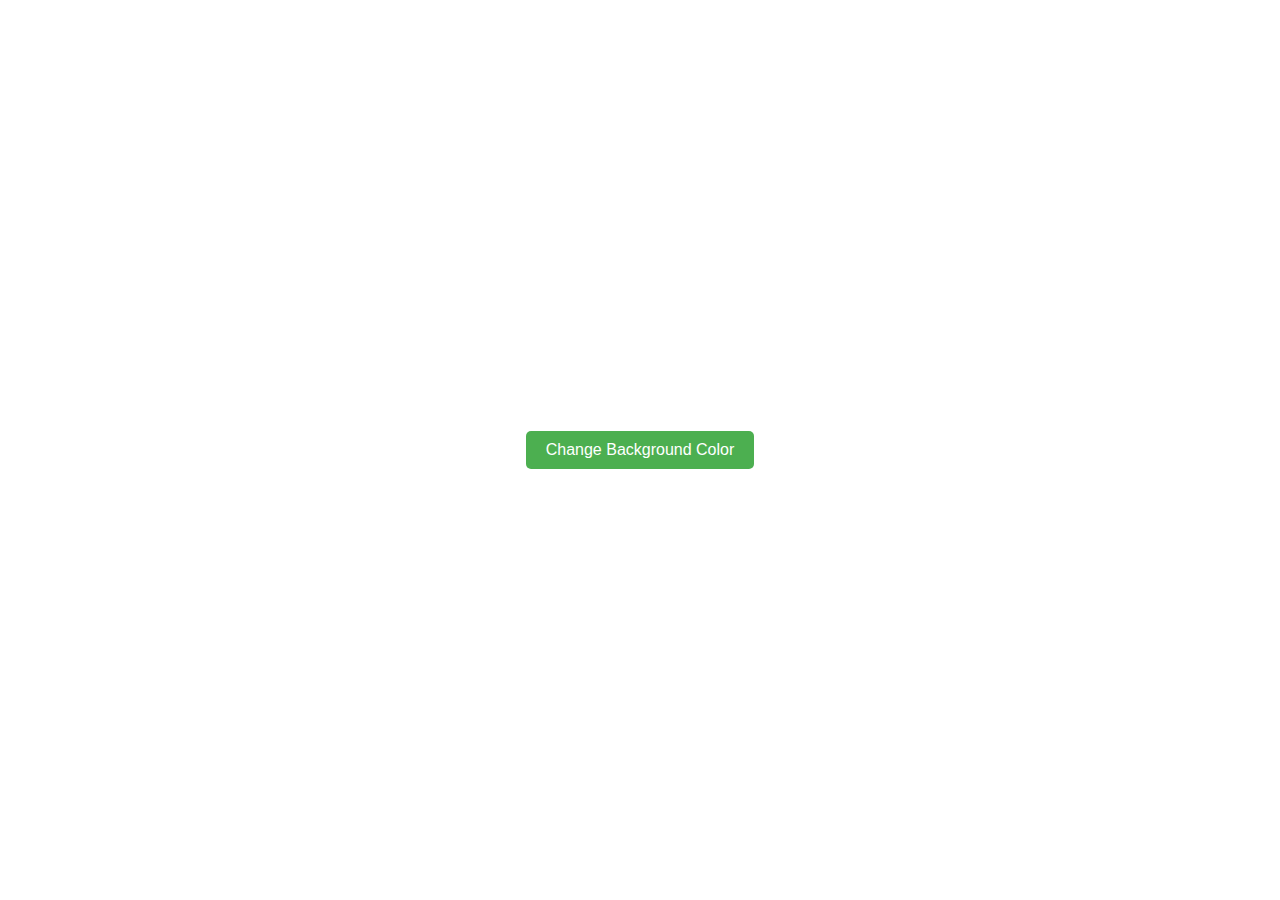
<file: cell03/ex02/ex03/index.html>
<!DOCTYPE html>
<html lang="en">
<head>
    <meta charset="UTF-8">
    <meta name="viewport" content="width=device-width, initial-scale=1.0">
    <title>Change Background</title>
    <style>
        body {
            display: flex;
            justify-content: center;
            align-items: center;
            height: 100vh;
            margin: 0;
            font-family: Arial, sans-serif;
        }

        button {
            padding: 10px 20px;
            font-size: 16px;
            cursor: pointer;
            border: none;
            background-color: #4CAF50;
            color: white;
            border-radius: 5px;
        }

        button:hover {
            background-color: #45a049;
        }
    </style>
    <script src="https://code.jquery.com/jquery-3.6.0.min.js"></script>
</head>
<body>
    <button id="changeColorBtn">Change Background Color</button>
    <script>
        $(document).ready(function() {
            $('#changeColorBtn').click(function() {
                const randomColor = '#' + Math.floor(Math.random() * 16777215).toString(16);
                $('body').css('background-color', randomColor);
            });
        });
    </script>
</body>
</html>
</file>
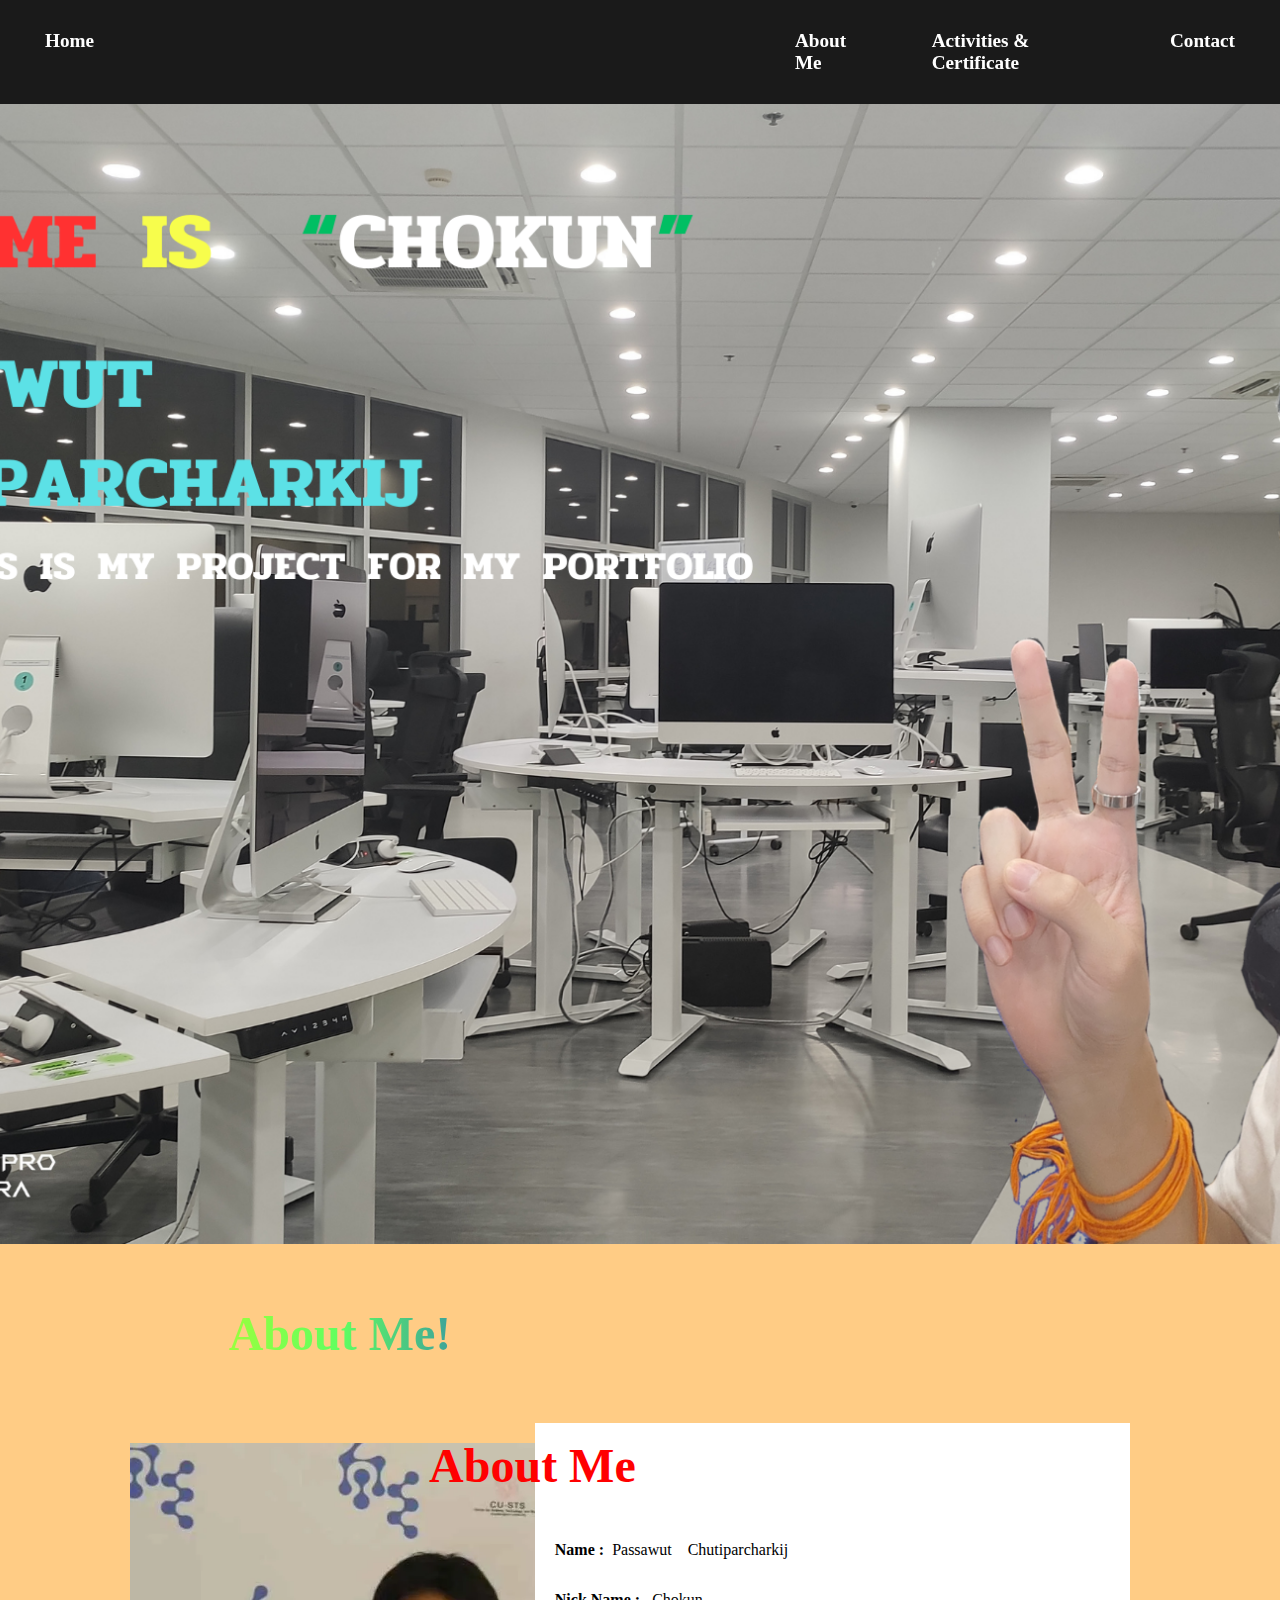
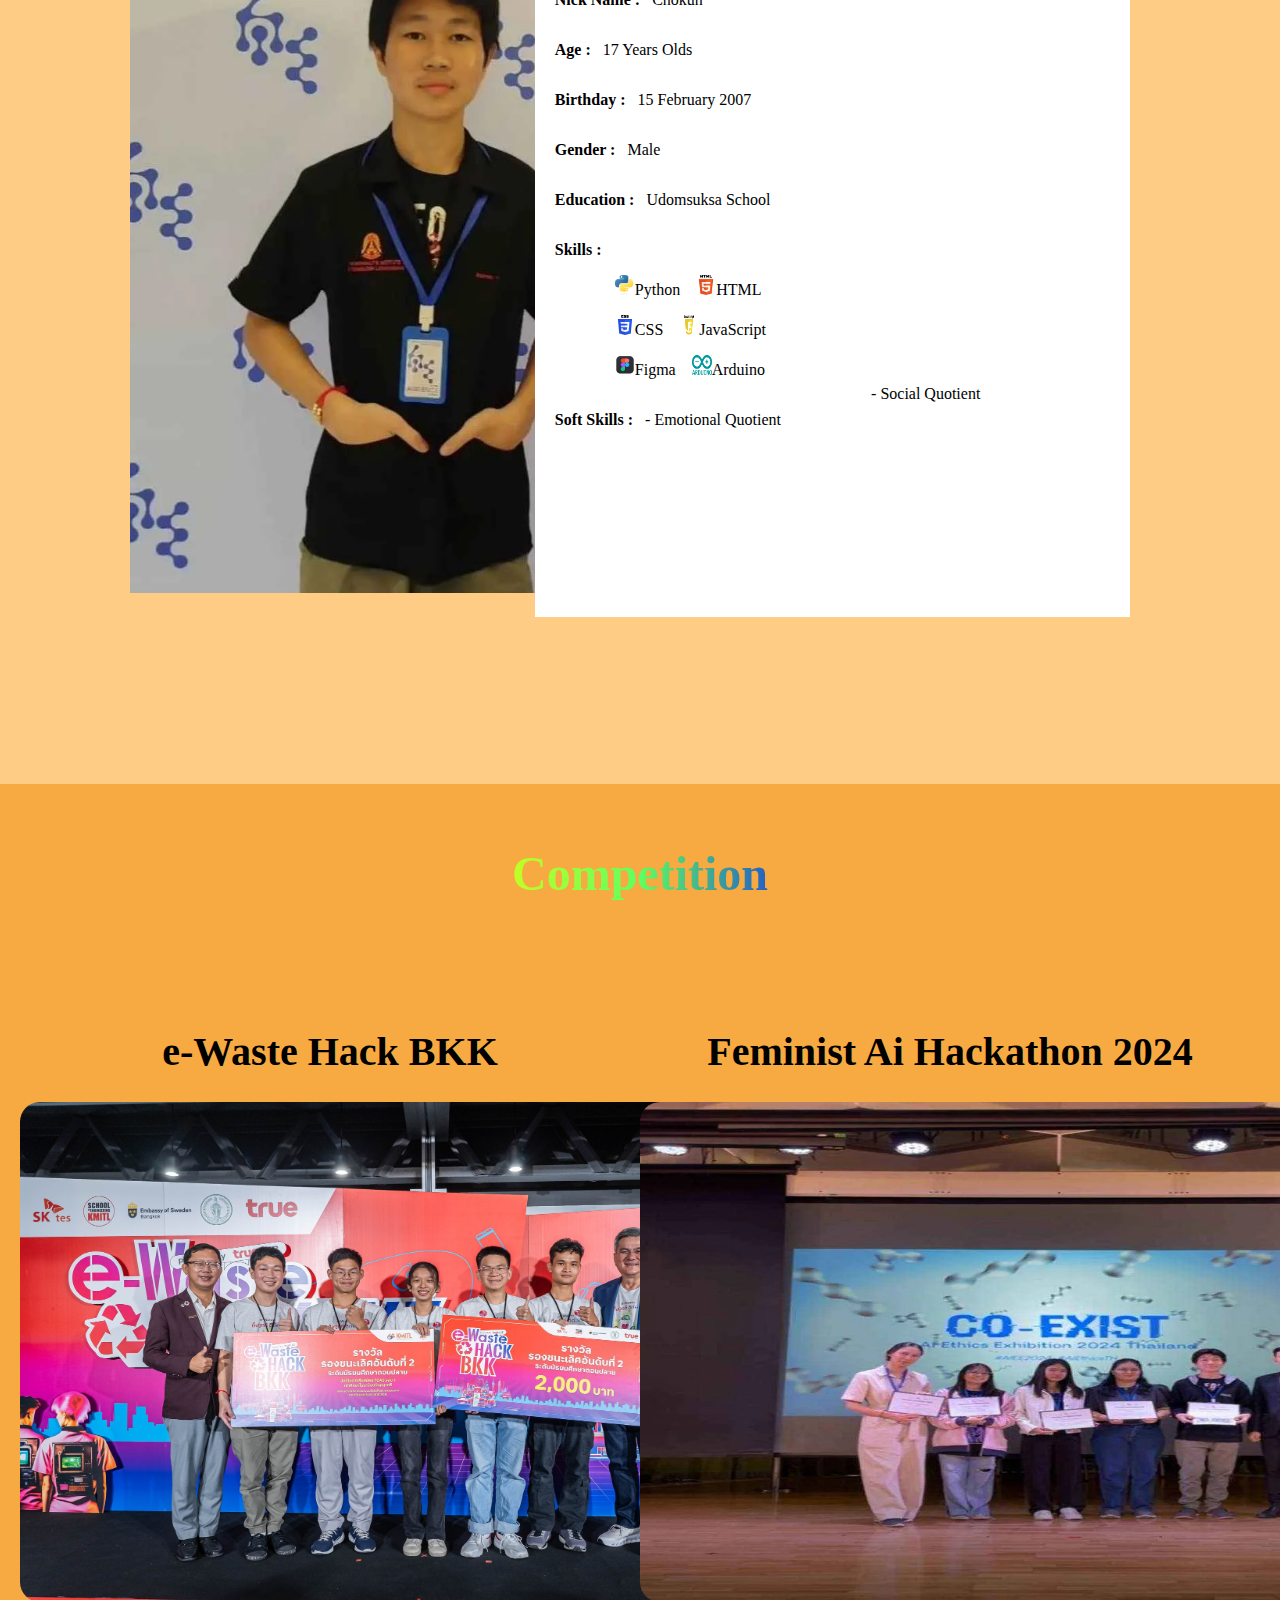
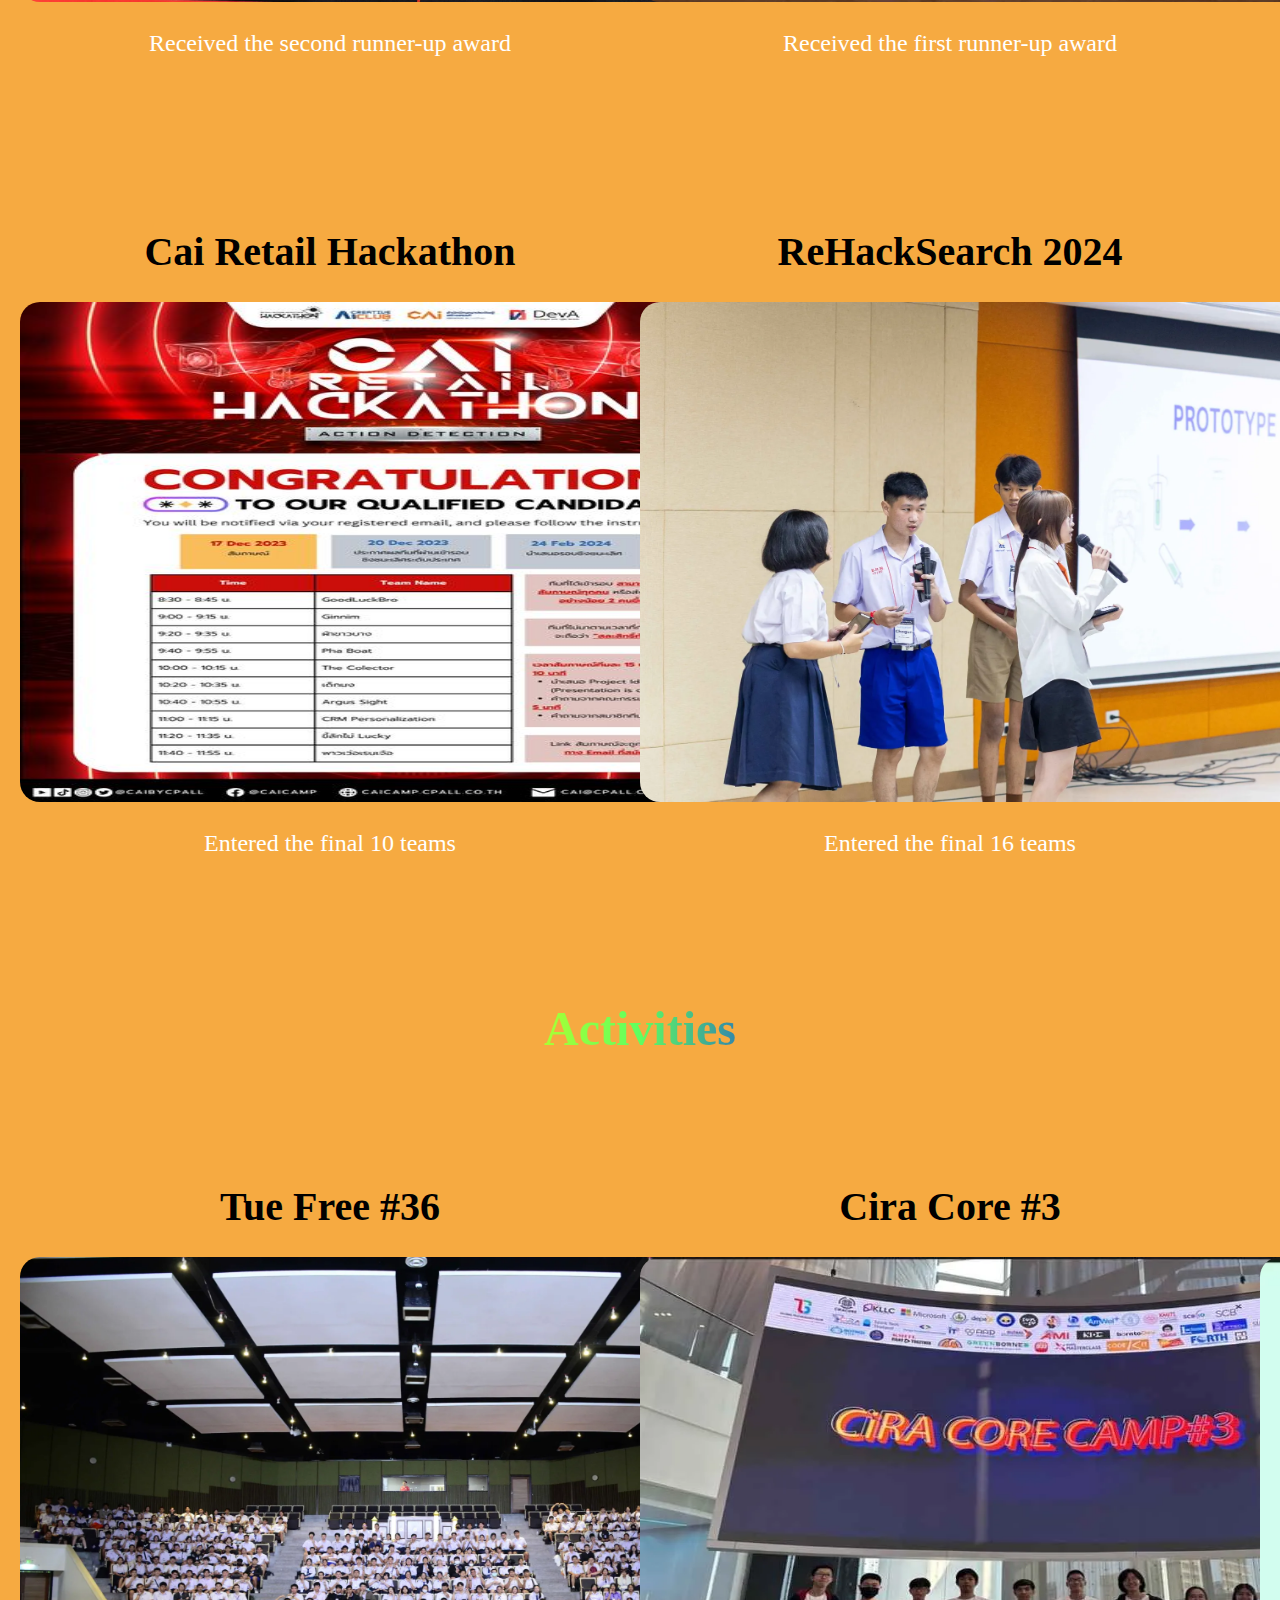
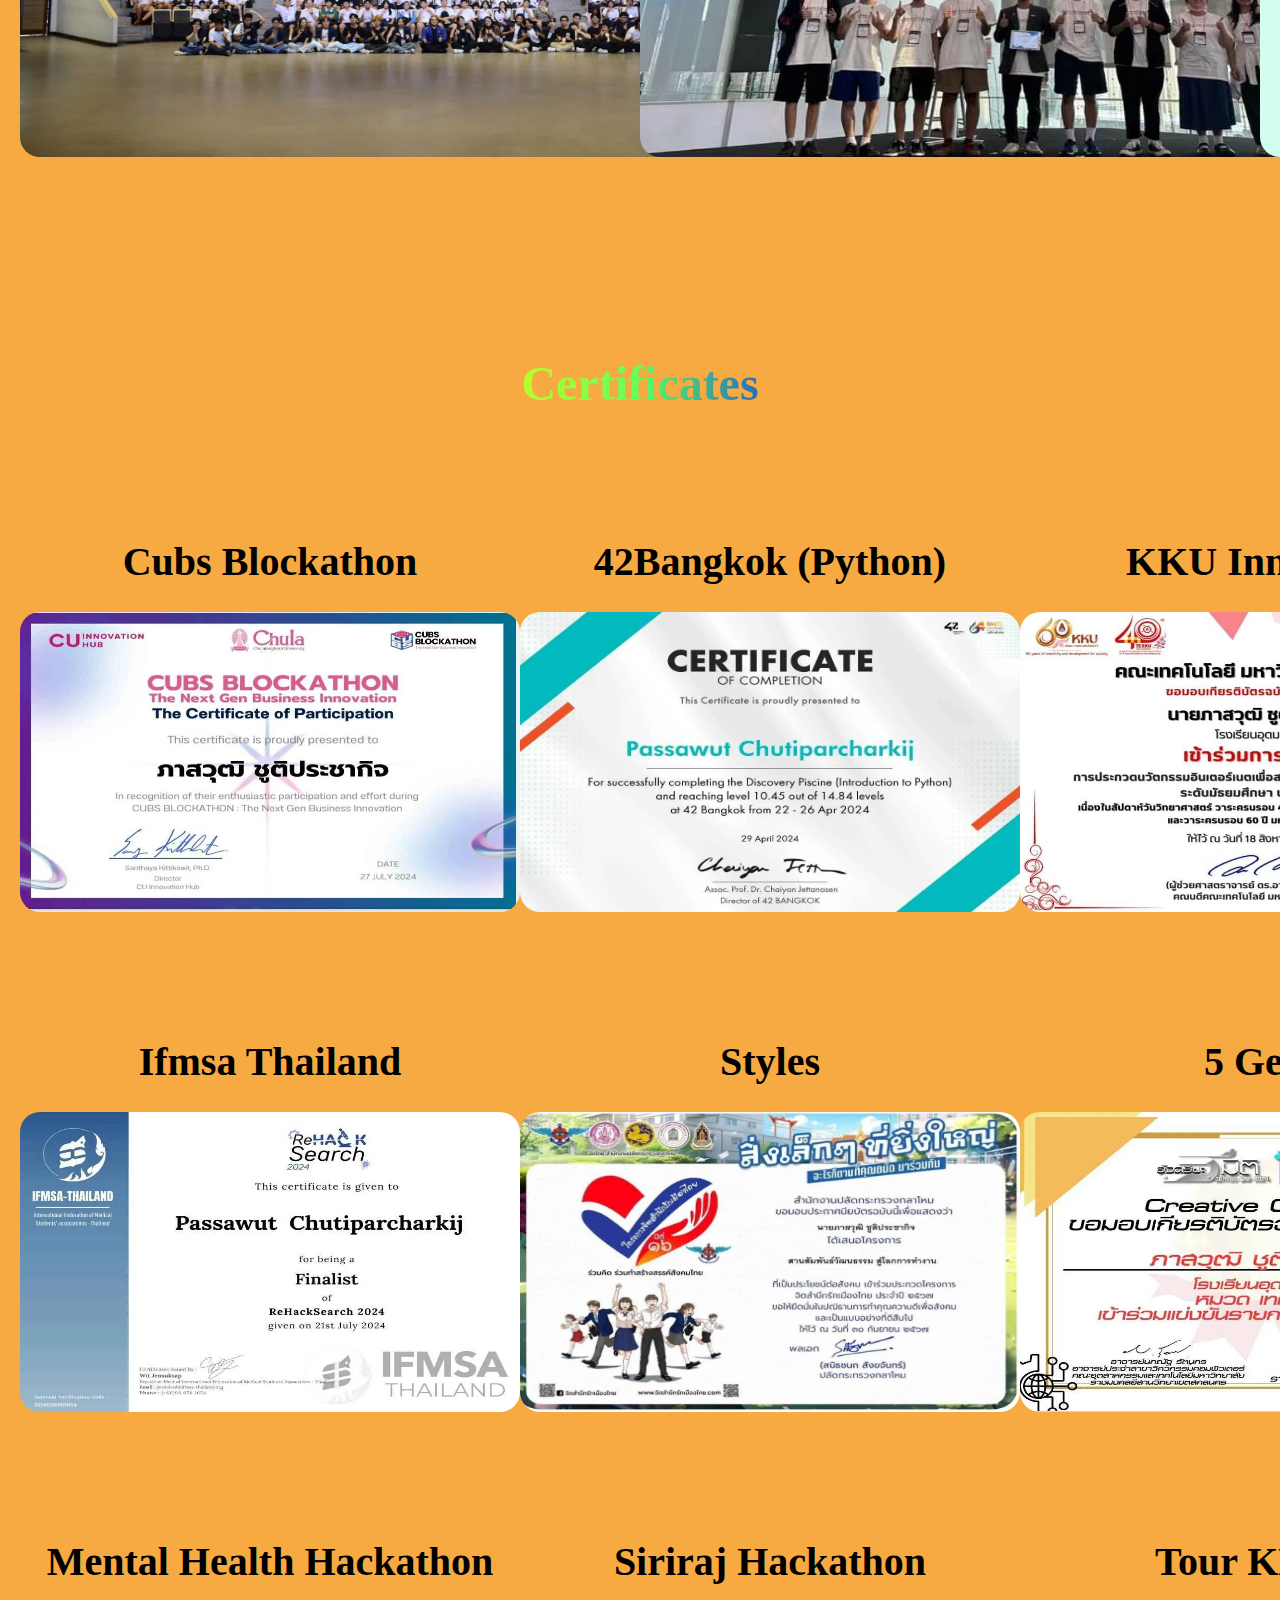
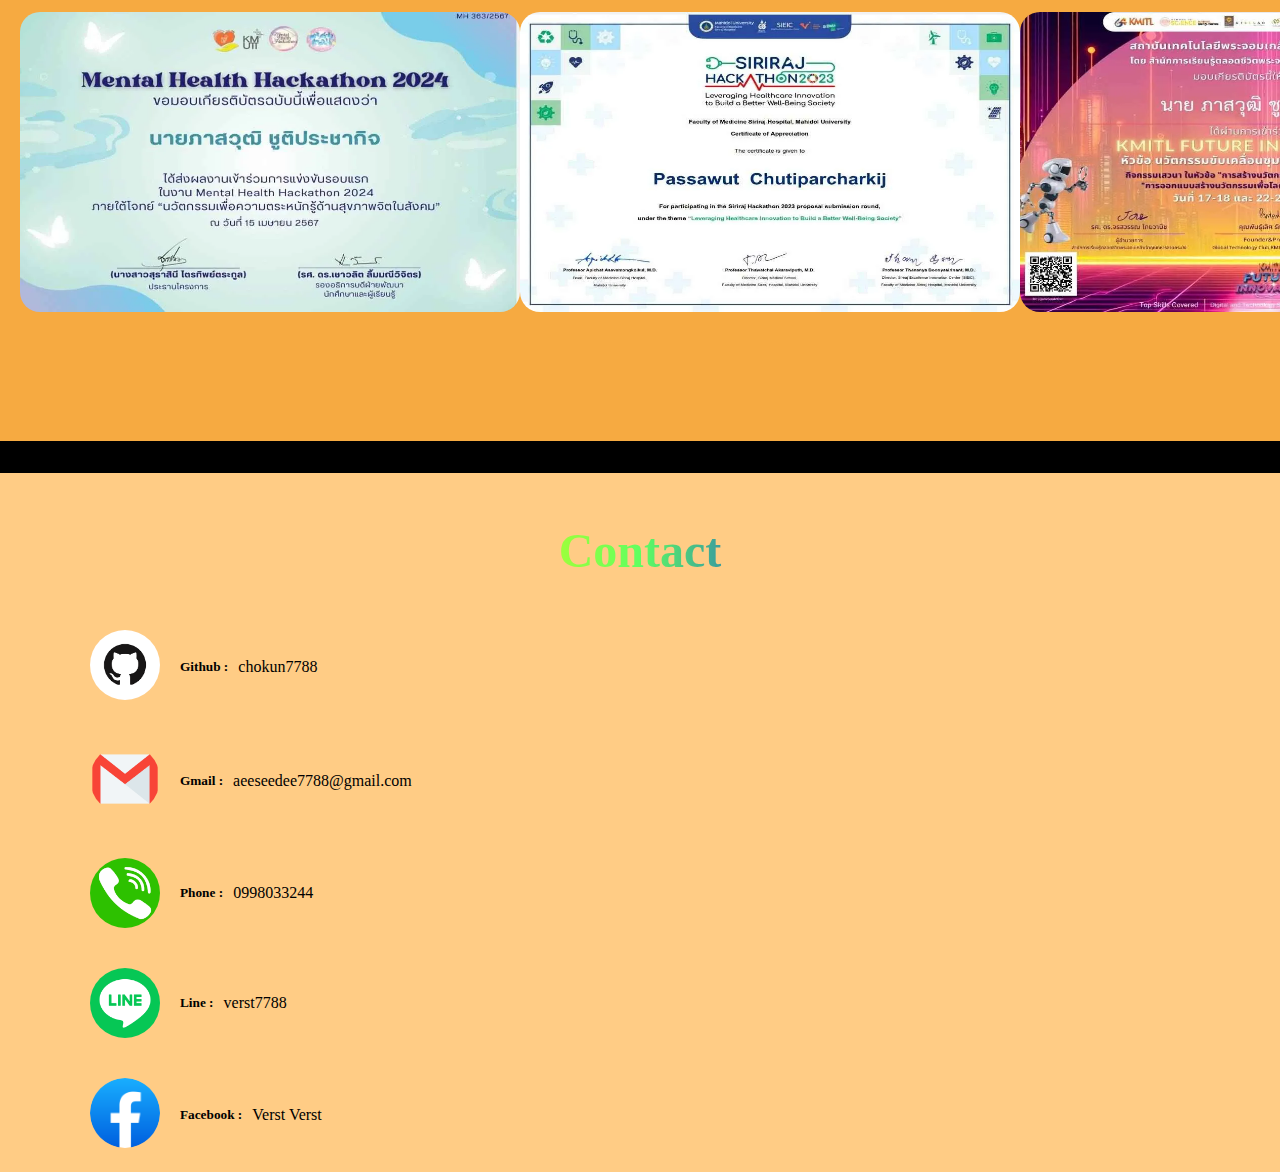
<file: rush/comehere.html>
<!DOCTYPE html>
<html lang="en">
<head>
    <meta charset="UTF-8">
    <meta name="viewport" content="width=device-width, initial-scale=1.0">
    <title>Document</title>
    <link rel="stylesheet" href="nonajah.css">
</head>
<body>
    <nav>
        <ul>
            <div class="container">
                <div>
                    <li><a href="index.html">Home</a></li>
                </div>
                <div class="alignlist">
                    <li><a href="#about">About Me</a></li>
                    <li><a href="#active">Activities & Certificate</a></li>
                    <li><a href="#actorrr">Contact</a></li>
                </div>
            </div>
        </ul>
    </nav>
    <!-- main menu -->
    <section class="section" id="first">
     
    </section>

    <!-- about -->
    <section class="section" id="about">
        <h1 class="rainbow">About Me!</h1>
        <div class="container">
            <div class="left-column">
                <img src="picture/chokunshop.webp" class="wowbro">
            </div>
            <div class="right-column">
                <h1>About Me</h1>
                <div class="name1">
                    <p class="big">Name :&nbsp&nbsp</p>
                    <p>Passawut &nbsp&nbsp Chutiparcharkij</p>
                </div>
                <div class="name2">
                    <p class="big">Nick Name : &nbsp&nbsp</p>
                    <p>Chokun</p>
                </div>
                <div class="name3">
                    <p class="big">Age : &nbsp&nbsp</p>
                    <p>17 Years Olds</p>
                </div>
                <div class="name4">
                    <p class="big">Birthday : &nbsp&nbsp</p>
                    <p>15 February 2007</p>
                </div>
                <div class="name5">
                    <p class="big">Gender : &nbsp&nbsp</p>
                    <p>Male</p>
                </div>
                <div class="name6">
                    <p class="big">Education : &nbsp&nbsp</p>
                    <p>Udomsuksa School</p>
                </div>
                <div class="name7">
                    <p class="big">Skills : &nbsp&nbsp</p>
                    <p><img src="picture/Python-logo-notext.svg.png" alt="" class="move">Python &nbsp&nbsp <img src="picture/HTML5_logo_and_wordmark.svg.png" alt="">HTML </p>
                    <p><img src="picture/CSS3_logo_and_wordmark.svg" alt="" class="move">CSS &nbsp&nbsp <img src="picture/JavaScript-Symbol.png" alt="">JavaScript</p>
                    <p><img src="picture/Figma.png" alt="" class="move">Figma &nbsp&nbsp <img src="picture/Arduino_Logo.svg.png" alt="">Arduino</p>
                </div>
                <div class="name8">
                    <p class="big">Soft Skills : &nbsp&nbsp</p>
                    <p>- Emotional Quotient</p>
                    <p class="secondmove">- Social Quotient</p>
                </div>
            </div>
        </div>
    </section>

    <!-- activities -->
    <section class="section" id="active">
        <h1 class="rainbow">Competition</h1>
        <div class="nano">
            <div class="leftna"><h1>e-Waste Hack BKK</h1>
                <img src="picture/e-waste.jpg" class="imghello" alt="">
                <p>Received the second runner-up award</p>
            </div>
            <div class="leftna"><h1>Feminist Ai Hackathon 2024</h1>
                <img src="picture/feminist.webp" class="imghello" alt="">
                <p>Received the first runner-up award</p>
            </div>
        </div>
        <div class="nano">
            <div class="leftna"><h1>Cai Retail Hackathon</h1>
                <img src="picture/cai.jpg" class="imghello" alt="">
                <p>Entered the final 10 teams</p>
            </div>
            <div class="leftna"><h1>ReHackSearch 2024</h1>
                <img src="picture/1729810140767.jpg" class="imghello" alt="">
                <p>Entered the final 16 teams</p>
            </div>
        </div>
        <h1 class="rainbow">Activities</h1>
        <div class="nano">
            <div class="leftna"><h1>Tue Free #36</h1><img src="picture/tuefree.png" class="imghello" alt=""></div>
            <div class="leftna"><h1>Cira Core #3</h1><img src="picture/cira.webp" class="imghello" alt=""></div>
            <div class="leftna"><h1>Cubs Blockathon</h1><img src="picture/again.png" class="imghello" alt=""></div>
        </div>

        <!-- Certificates -->
        <h1 class="rainbow">Certificates</h1>
        <div class="nano1">
            <div class="leftna1"><h1>Cubs Blockathon</h1><img src="picture/cubs.png" class="imghello" alt=""></div>
            <div class="leftna1"><h1>42Bangkok (Python)</h1><img src="picture/42bangkok.png" class="imghello" alt=""></div>
            <div class="leftna1"><h1>KKU Innovation</h1><img src="picture/kku.png" class="imghello" alt=""></div>
        </div>
        <div class="nano1">
            <div class="leftna1"><h1>Ifmsa Thailand</h1><img src="picture/ifma.png" class="imghello" alt=""></div>
            <div class="leftna1"><h1>Styles</h1><img src="picture/dew.png" class="imghello" alt=""></div>
            <div class="leftna1"><h1>5 Gears</h1><img src="picture/5gear.png" class="imghello" alt=""></div>
        </div>
        <div class="nano1">
            <div class="leftna1"><h1>Mental Health Hackathon</h1><img src="picture/mentalhealth.png" class="imghello" alt=""></div>
            <div class="leftna1"><h1>Siriraj Hackathon</h1><img src="picture/siriraj.png" class="imghello" alt=""></div>
            <div class="leftna1"><h1>Tour KMITL</h1><img src="picture/kmitl.jpg" class="imghello" alt=""></div>
        </div>
    </section>

    <!-- contact -->
    <section id="actorrr">
        <h1 class="rainbow-hard">Contact</h1>
        <div class="cosmic"><a href="https://github.com/chokun7788" target="_blank"><img src="img/github.png" alt=""></a>
            <h5>Github :</h5>
            <p>chokun7788</p>
        </div>
        <div class="cosmic"><a href="https://mail.google.com/mail/u/0/#inbox?compose=XBcJlDMvDGGZGgrNsWcxtssqpKxZNnkKvXRPNnbrPvpxdnFPtlQvqZfqlhNpGKPswvNtzCFglNMhXxkv" target="_blank"><img src="img/112-gmail_email_mail-512.webp" alt=""></a>
            <h5>Gmail :</h5>
            <p>aeeseedee7788@gmail.com</p>
        </div>
        <div class="cosmic"><img src="img/phone-512.webp" alt="">
            <h5>Phone :</h5>
            <p>0998033244</p>
        </div>
        <div class="cosmic"><img src="img/LINE_New_App_Icon_(2020-12).png" alt="">
            <h5>Line :</h5>
            <p>verst7788</p>
        </div>
        <div class="cosmic"><a href="https://www.facebook.com/profile.php?id=100015497139093&locale=en_GB" target="_blank"><img src="img/2021_Facebook_icon.svg.webp" alt=""></a>
            <h5>Facebook :</h5>
            <p>Verst Verst</p>
        </div>
    </section>

    <!-- Smooth scroll script -->
    <script>
      function scrollToSection(event) {
          event.preventDefault();
          const targetId = this.getAttribute('href');
          if (targetId.startsWith("#")) {
              const targetSection = document.querySelector(targetId);
              targetSection.scrollIntoView({ behavior: 'smooth', block: 'start' });
          } else {
              window.location.href = targetId;
          }
      }
  
      document.querySelectorAll('nav ul li a').forEach(anchor => {
          anchor.addEventListener('click', scrollToSection);
      });
  </script>
</body>
</file>
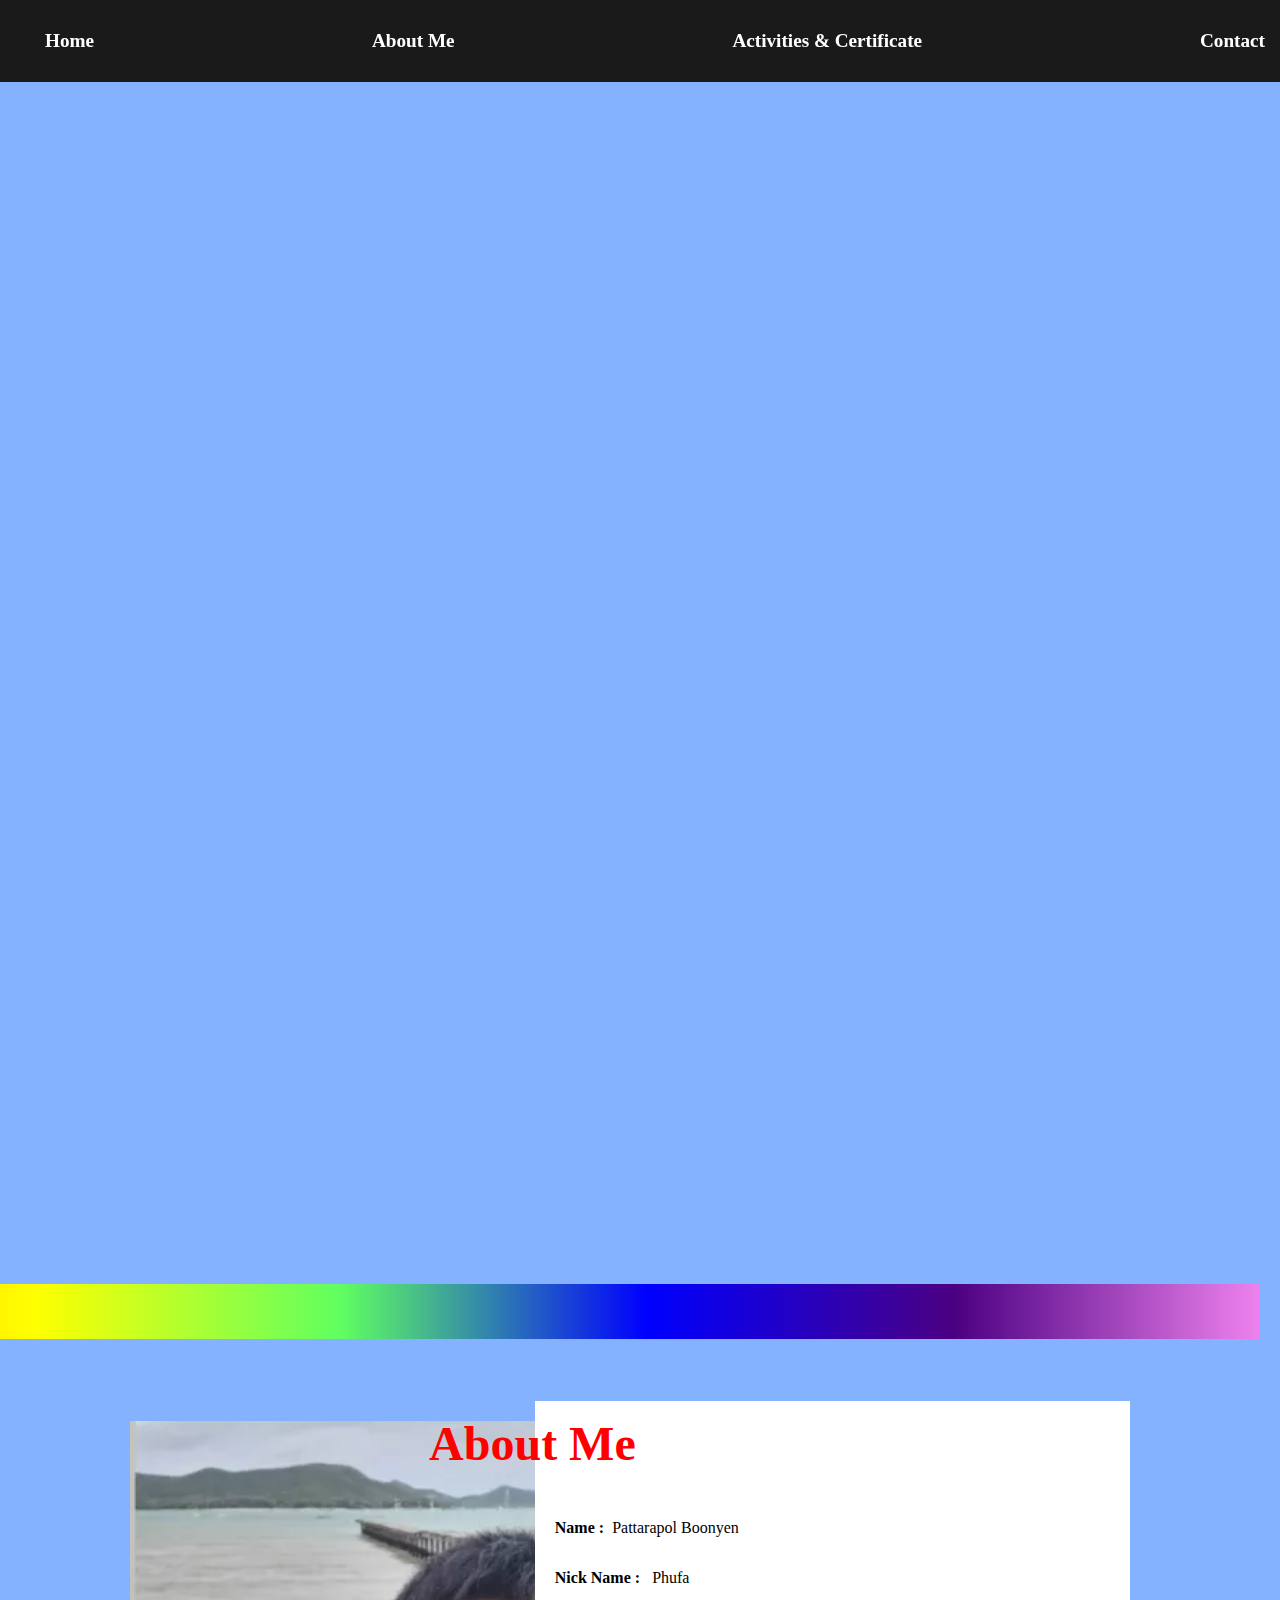
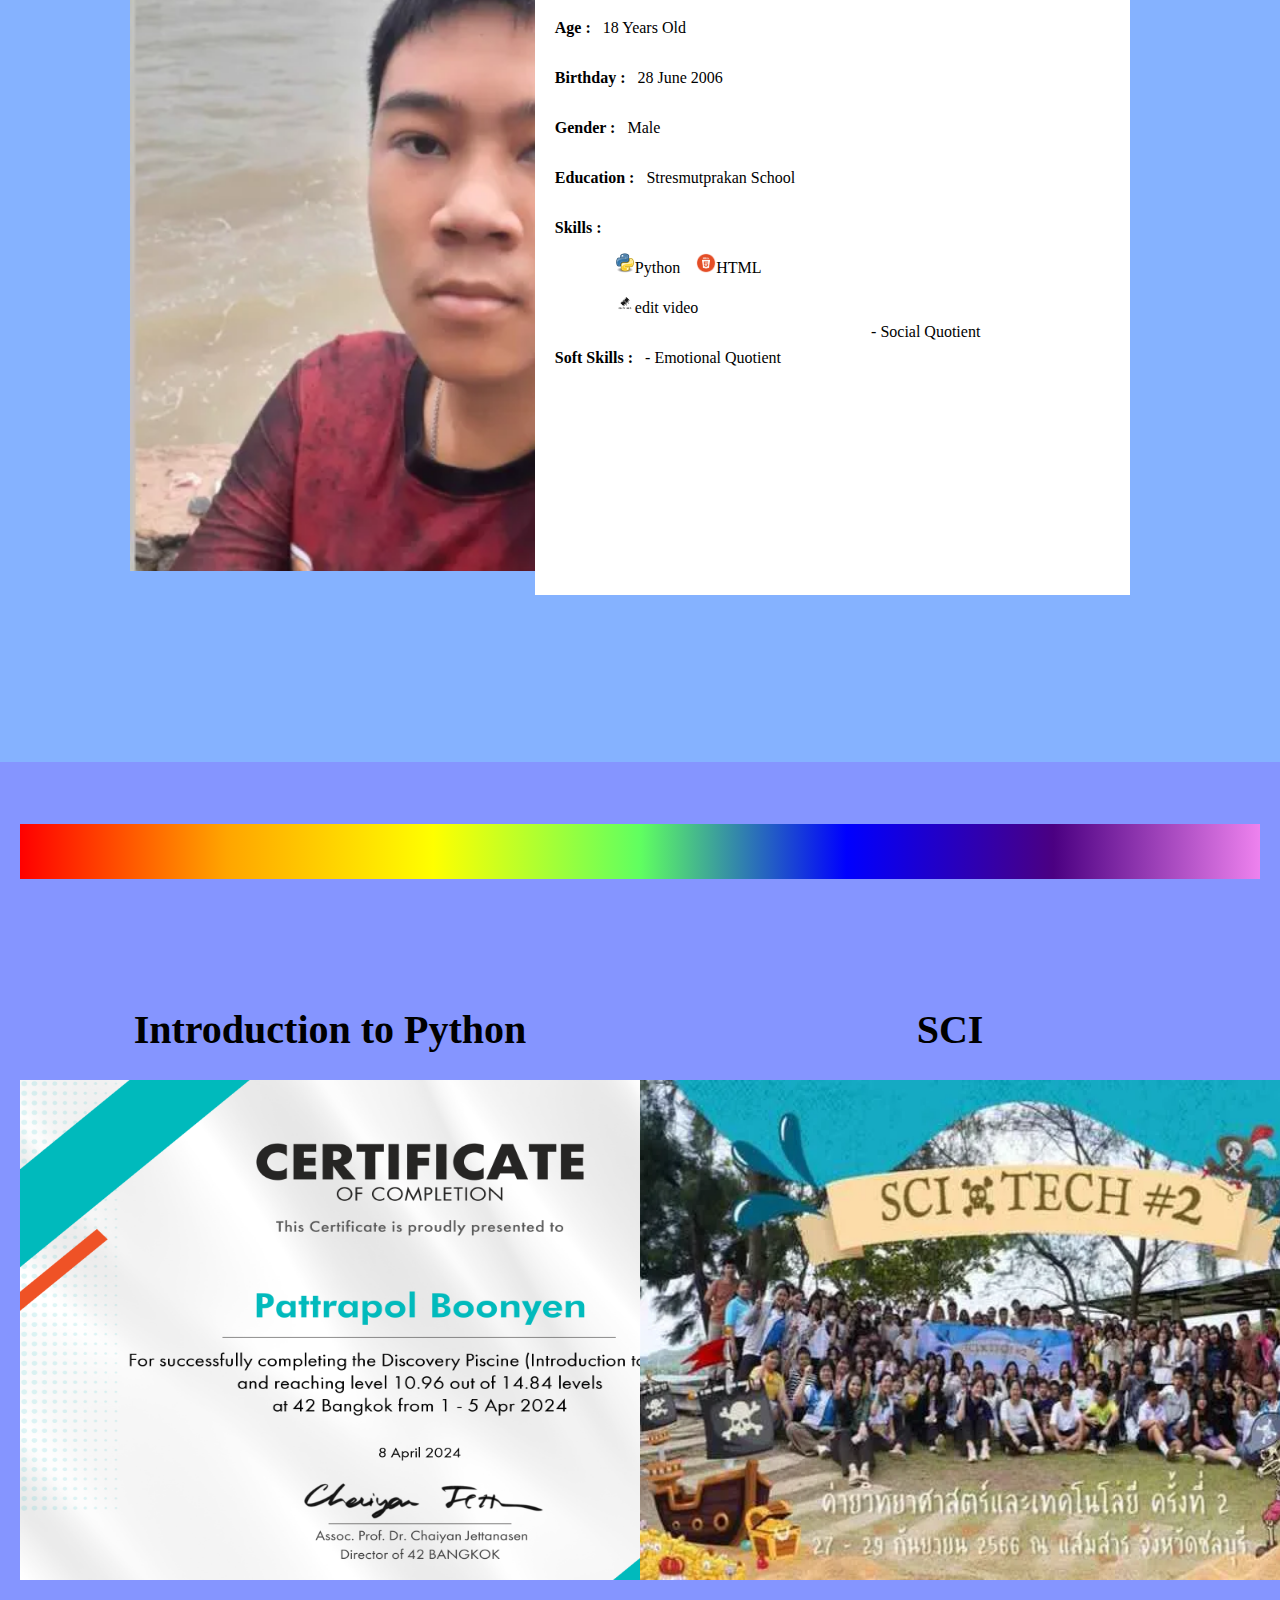
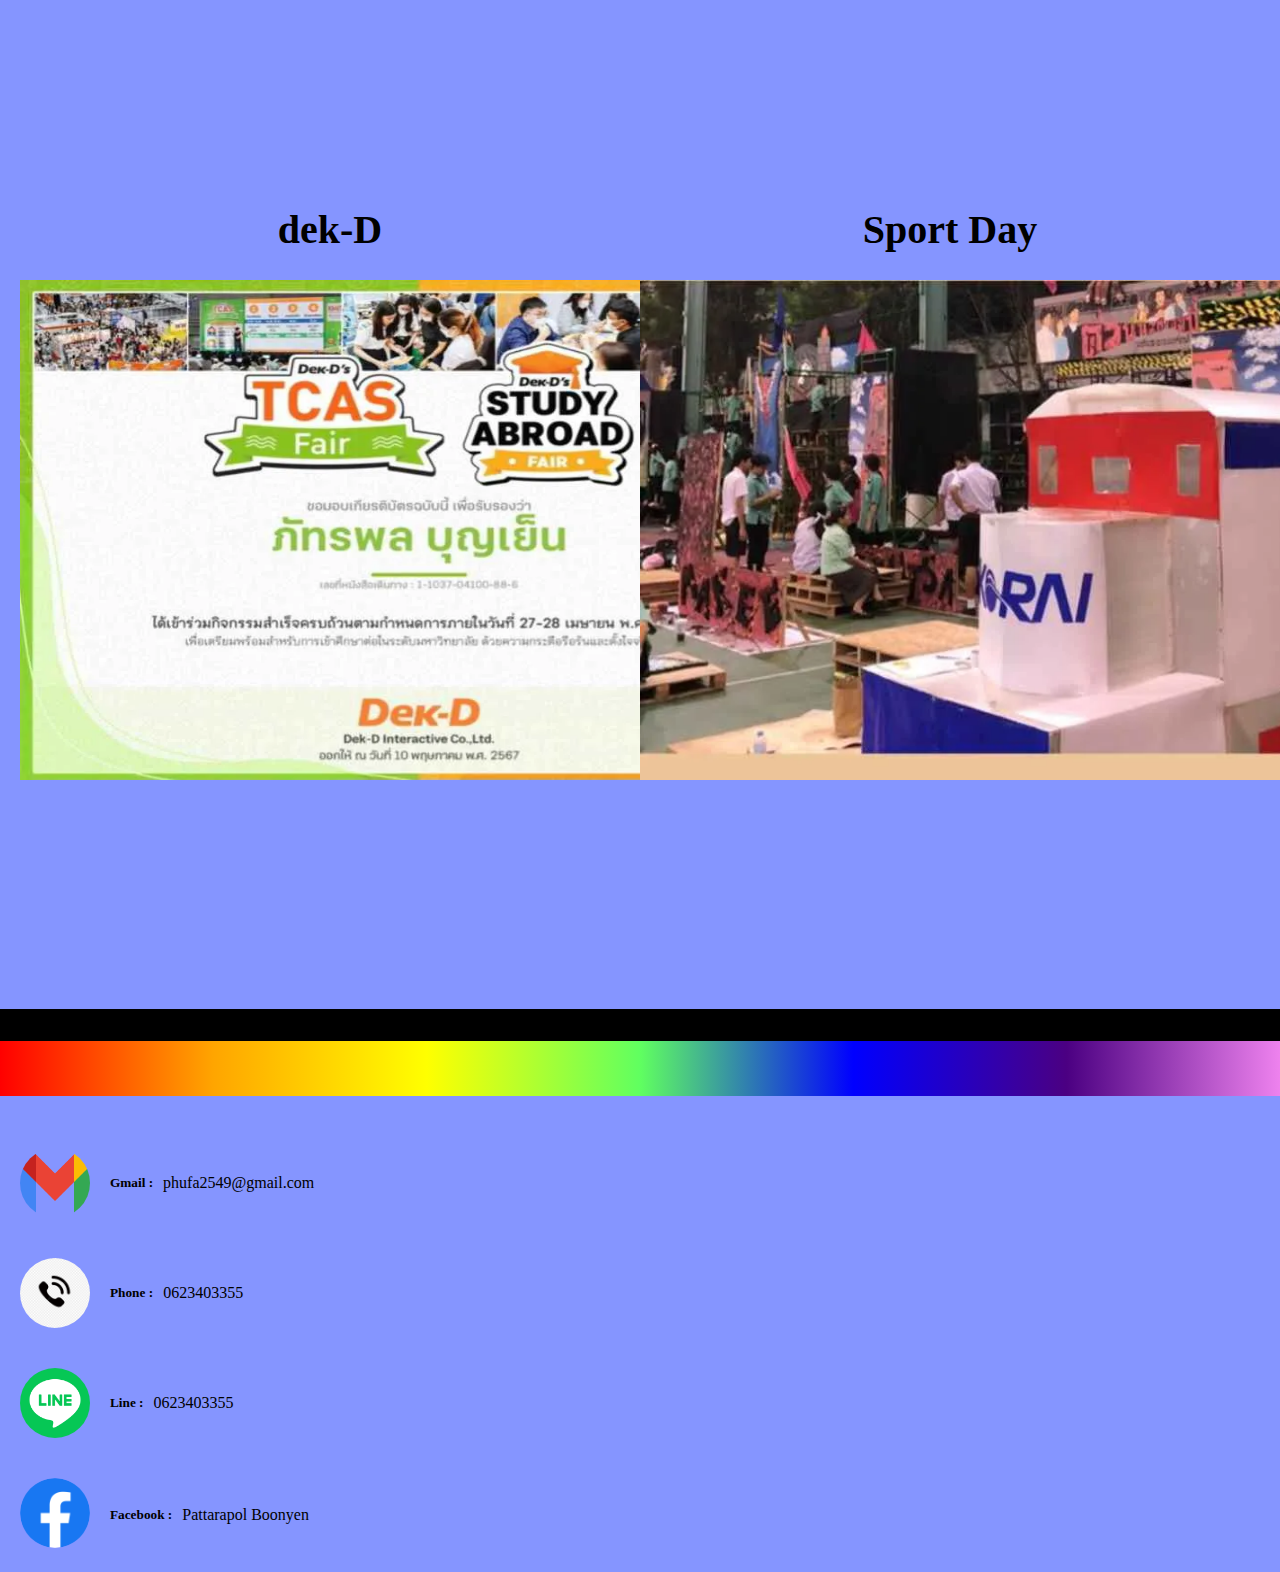
<file: test/web.html>
<!DOCTYPE html>
<html lang="en">
<head>
    <meta charset="UTF-8">
    <meta name="viewport" content="width=device-width, initial-scale=1.0">
    <title>Document</title>
    <link rel="stylesheet" href="ffff.css">
</head>
<body>
    <nav>
        <ul class="container">
            <li><a href="main page.html">Home</a></li>
            <li><a href="#about">About Me</a></li>
            <li><a href="#active">Activities & Certificate</a></li>
            <li><a href="#actorrr">Contact</a></li>
        </ul>
    </nav>

    <!-- main menu -->
    <section class="section" id="home">

        <!-- Home content here -->
    </section>

    <!-- about -->
    <section class="section" id="about">
        <h1 class="rainbow">About Me!</h1>
        <div class="container">
            <div class="left-column">
                <img src="phufa.webp" alt="">
            </div>
            <div class="right-column">
                <h1>About Me</h1>
                <div class="name1">
                    <p class="big">Name :&nbsp&nbsp</p>
                    <p>Pattarapol Boonyen</p>
                </div>
                <div class="name2">
                    <p class="big">Nick Name : &nbsp&nbsp</p>
                    <p>Phufa</p>
                </div>
                <div class="name3">
                    <p class="big">Age : &nbsp&nbsp</p>
                    <p>18 Years Old</p>
                </div>
                <div class="name4">
                    <p class="big">Birthday : &nbsp&nbsp</p>
                    <p>28 June 2006</p>
                </div>
                <div class="name5">
                    <p class="big">Gender : &nbsp&nbsp</p>
                    <p>Male</p>
                </div>
                <div class="name6">
                    <p class="big">Education : &nbsp&nbsp</p>
                    <p>Stresmutprakan School</p>
                </div>
                <div class="name7">
                    <p class="big">Skills : &nbsp&nbsp</p>
                    <p><img src="Python.png" alt="" class="move">Python &nbsp&nbsp <img src="html.webp" alt="">HTML </p>
                    <p><img src="editvideo.avif" alt="" class="move">edit video</p>
                </div>
                <div class="name8">
                    <p class="big">Soft Skills : &nbsp&nbsp</p>
                    <p>- Emotional Quotient</p>
                    <p class="secondmove">- Social Quotient</p>
                </div>
            </div>
        </div>
    </section>

    <!-- activities -->
    <section class="section" id="active">
        <h1 class="rainbow">Competition</h1>
        <div class="nano">
            <div class="leftna"><h1>Introduction to Python</h1>
                <img src="42ce.png" alt="">
            </div>
            <div class="leftna"><h1>SCI</h1><img src="sci.webp" alt="">
            </div>
        </div>
        <div class="nano">
            <div class="leftna"><h1>dek-D</h1><img src="dek-D.webp" alt="">
            </div>
            <div class="leftna"><h1>Sport Day</h1>
                <img src="sport day.webp" alt="">
            </div>
        </div>
    </section>

    <!-- contact -->
    <section id="actorrr">
        <h1 class="rainbow-hard">Contact</h1>
        <div class="cosmic">
            <img src="gmail.webp" alt="">
            <h5>Gmail :</h5>
            <p>phufa2549@gmail.com</p>
        </div>
        <div class="cosmic">
            <img src="phone.jpg" alt="">
            <h5>Phone :</h5>
            <p>0623403355</p>
        </div>
        <div class="cosmic">
            <img src="LINE.png" alt="">
            <h5>Line :</h5>
            <p>0623403355</p>
        </div>
        <div class="cosmic">
            <a href="https://www.facebook.com/profile.php?id=100006783967644&locale=th_TH" target="_blank">
                <img src="facebook.webp" alt="">
            </a>
            <h5>Facebook :</h5>
            <p>Pattarapol Boonyen</p>
        </div>
    </section>

    <script>
        // Smooth scroll to section
        function scrollToSection(event) {
            event.preventDefault();
            const targetId = this.getAttribute('href');
            const targetSection = document.querySelector(targetId);
            targetSection.scrollIntoView({ behavior: 'smooth', block: 'start' });
        }

        document.querySelectorAll('nav ul li a').forEach(anchor => {
            anchor.addEventListener('click', scrollToSection);
        });
    </script>
</body>
</html>
</file>
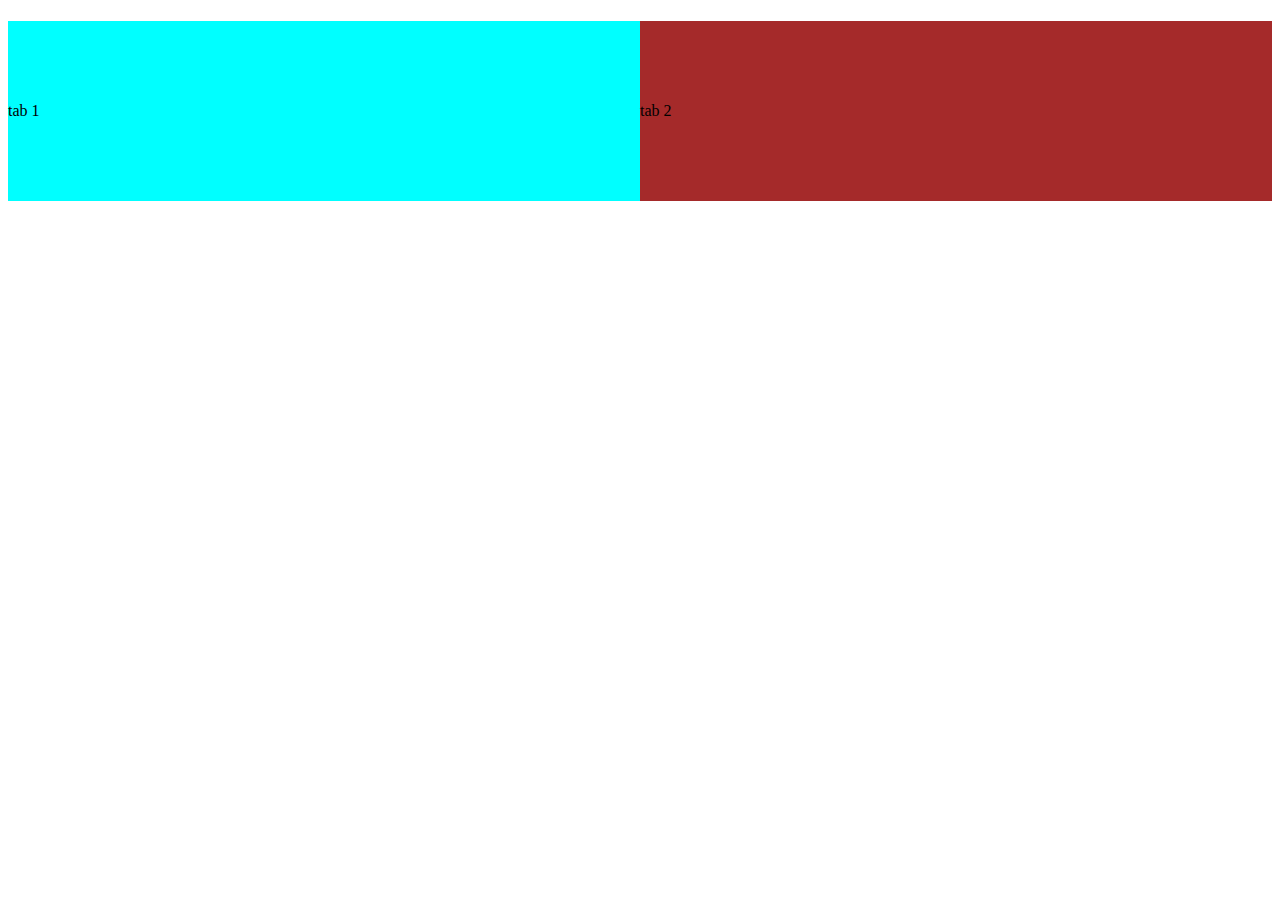
<file: cell02/ex00/responsive.html>
<!DOCTYPE html>
<html lang="en">

<head>
    <meta charset="UTF-8">
    <meta name="viewport" content="width=device-width, initial-scale=1.0">
    <title>TAB</title>
    <link rel="stylesheet" href="responsive.css">
</head>

<body>
    <h1 class="title">
        
    </h1>
    <div class="tablecontainer">
        <div class="item1">tab 1</div>
        <div class="item2">tab 2</div>
    </div>

</body>

</html>
</file>
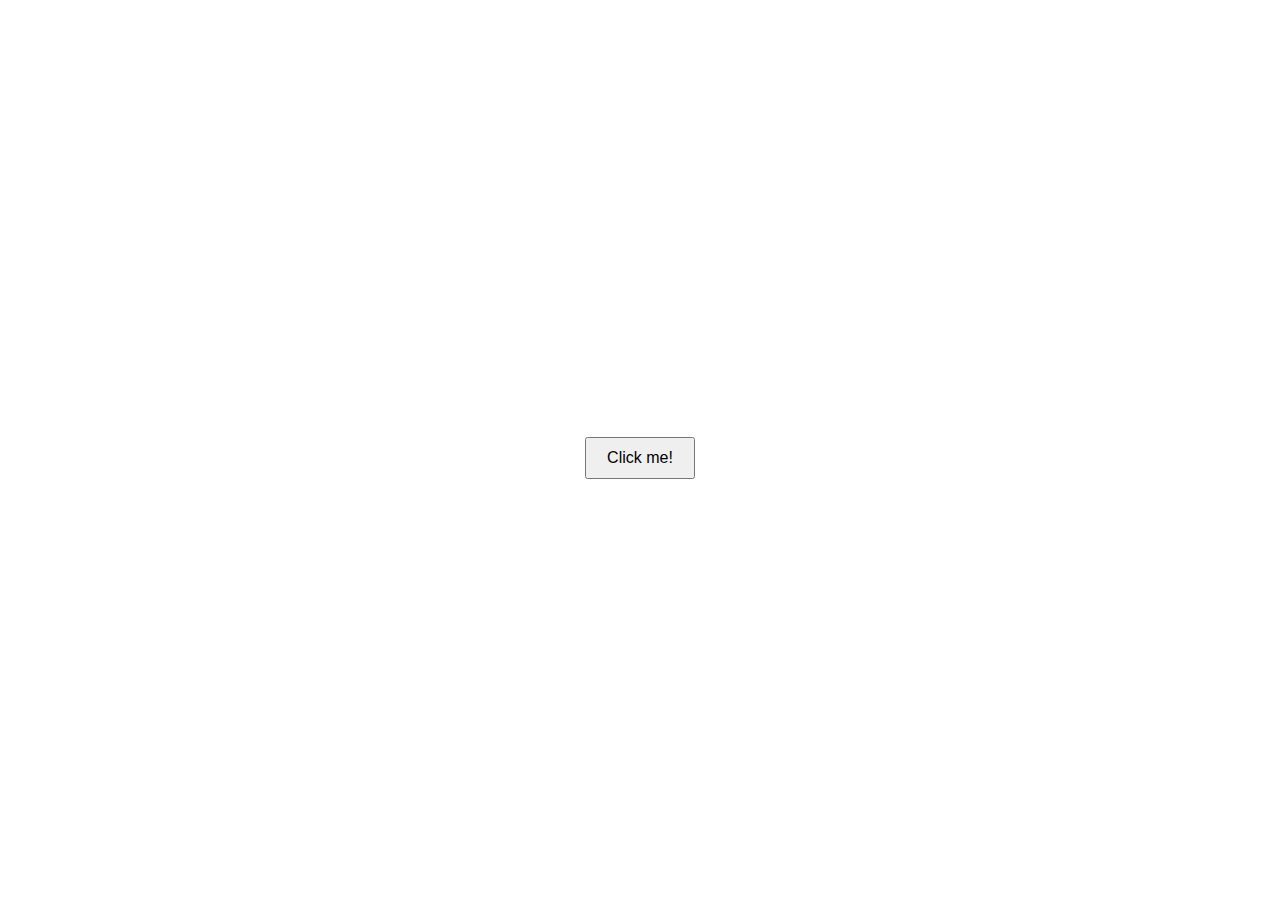
<file: cell03/ex00/change background.html>
<!DOCTYPE html>
<html lang="en">
<head>
    <meta charset="UTF-8">
    <meta name="viewport" content="width=device-width, initial-scale=1.0">
    <title>Change background</title>
    <style>
        body {
            display: flex;
            justify-content: center;
            align-items: center;
            height: 100vh;
            transition: background-color 0.5s;
        }
        button {
            padding: 10px 20px;
            font-size: 16px;
            cursor: pointer;
        }
    </style>
</head>
<body>
    <button onclick="changeBackgroundColor()">Click me!</button>

    <script>
        function getRandomColor() {
            const letters = '0123456789ABCDEF';
            let color = '#';
            for (let i = 0; i < 6; i++) {
                color += letters[Math.floor(Math.random() * 16)];
            }
            return color;
        }

        function changeBackgroundColor() {
            document.body.style.backgroundColor = getRandomColor();
        }
    </script>
</body>
</html>
</file>
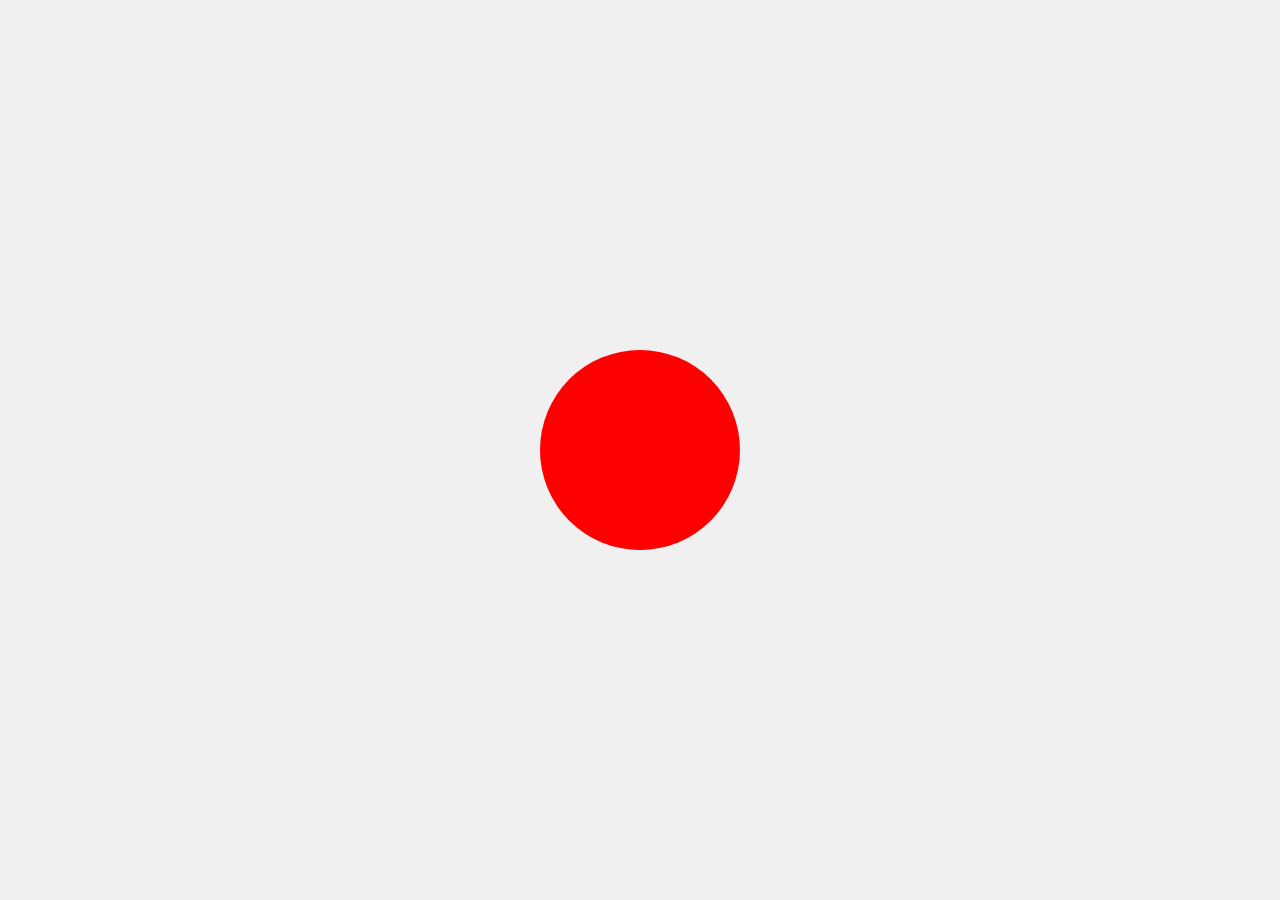
<file: cell03/ex01/ballon.html>
<!DOCTYPE html>
<html lang="en">
<head>
    <meta charset="UTF-8">
    <meta name="viewport" content="width=device-width, initial-scale=1.0">
    <title>Balloon</title>
    <style>
        body {
            display: flex;
            justify-content: center;
            align-items: center;
            height: 100vh;
            margin: 0;
            background-color: #f0f0f0;
        }

        #balloon {
            width: 200px;
            height: 200px;
            background-color: red;
            border-radius: 50%;
            transition: width 0.2s, height 0.2s, background-color 0.2s;
        }
    </style>
    <script src="https://code.jquery.com/jquery-3.6.0.min.js"></script>
</head>
<body>
    <div id="balloon"></div>
    <script>
        $(document).ready(function() {
            let size = 200;
            const colors = ['red', 'green', 'blue'];
            let colorIndex = 0;

            $('#balloon').click(function() {
                size += 10;
                if (size > 420) {
                    size = 200;
                }x
                $(this).css({
                    width: size + 'px',
                    height: size + 'px',
                    backgroundColor: colors[colorIndex]
                });
                colorIndex = (colorIndex + 1) % colors.length;
            });

            $('#balloon').mouseleave(function() {
                size = Math.max(200, size - 5);
                $(this).css({
                    width: size + 'px',
                    height: size + 'px',
                    backgroundColor: colors[(colorIndex - 1 + colors.length) % colors.length]
                });
                colorIndex = (colorIndex - 1 + colors.length) % colors.length;
            });
        });
    </script>
</body>
</html>
</file>
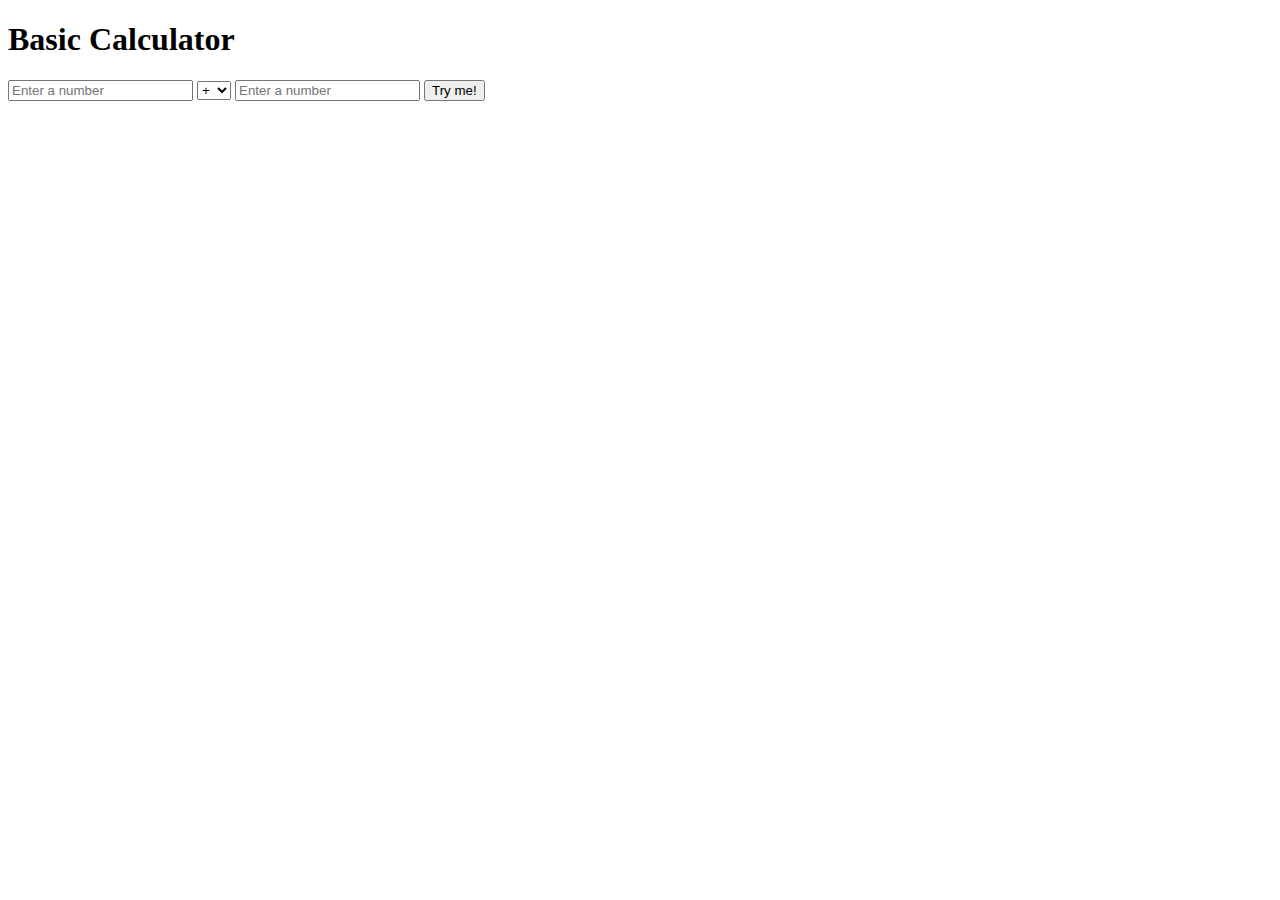
<file: cell03/ex02/cal.html>
<!DOCTYPE html>
<html lang="en">
<head>
    <meta charset="UTF-8">
    <meta name="viewport" content="width=device-width, initial-scale=1.0">
    <title>calc.html</title>
</head>
<body>
    <h1>Basic Calculator</h1>
    <input type="text" id="leftMember" placeholder="Enter a number" />
    <select id="operator">
        <option value="+">+</option>
        <option value="-">-</option>
        <option value="*">*</option>
        <option value="/">/</option>
        <option value="%">%</option>
    </select>
    <input type="text" id="rightMember" placeholder="Enter a number" />
    <input type="button" value="Try me!" onclick="calculate()" />
    
    <script>
        function calculate() {
            let leftMember = document.getElementById("leftMember").value;
            let rightMember = document.getElementById("rightMember").value;
            let operator = document.getElementById("operator").value;
            let leftNumber = parseInt(leftMember);
            let rightNumber = parseInt(rightMember);
            if (isNaN(leftNumber) || leftNumber < 0 || isNaN(rightNumber) || rightNumber < 0) {
                alert('Error :(');
                console.log('Error :(');
                return;
            }

            let result;
            switch (operator) {
                case '+':
                    result = leftNumber + rightNumber;
                    break;
                case '-':
                    result = leftNumber - rightNumber;
                    break;
                case '*':
                    result = leftNumber * rightNumber;
                    break;
                case '/':
                    if (rightNumber === 0) {
                        alert("It's over 9000!");
                        console.log("It's over 9000!");
                        return;
                    }
                    result = leftNumber / rightNumber;
                    break;
                case '%':
                    if (rightNumber === 0) {
                        alert("It's over 9000!");
                        console.log("It's over 9000!");
                        return;
                    }
                    result = leftNumber % rightNumber;
                    break;
                default:
                    alert('Error :(');
                    console.log('Error :(');
                    return;
            }

            alert('Result: ' + result);
            console.log('Result: ' + result);
        }

        setInterval(function() {
            alert('Please, use me...');
        }, 30000); 
    </script>
</body>
</html>
</file>
<file: rush/nonajah.css>
body {
    background-color: rgb(0, 0, 0);
    margin: 0;
    padding: 0;
    top: 0;
}
/* section */
.section {
    padding: 30px 20px;
    min-height: 120vh;
    text-align: center;
    background-color: #ffcc85;
}
.contact23{
    padding: 30px 20px;
    min-height: 40vh;
    text-align: center;
    background-color: #ffcc85;
}
/* nav */
nav {
    background-color: rgba(255, 255, 255, 0.1);
    position: sticky;
    top: 0;
}

nav ul {
    list-style-type: none;
    margin: 0;
    padding: 15px;
    display: flex;
    justify-content: center;
}

nav ul li {
    margin: 0 15px;
    font-size: 1.2rem;
}

nav ul li a {
    text-decoration: none;
    color: rgb(255, 255, 255);
    font-weight: bold;
    padding: 15px;
    display: block;
}

nav ul li a:hover {
    background-color: #8e8e8e;
    border-radius: 25px;
    transition: 0.5s;
}

.container {
    width: 100%;
    display: flex;
    justify-content: space-between;
}

.alignlist {
    display: flex;
    width: 40%;
}

/* about section styles */
#first {
    background-image: url('picture/เพิ่มหัวเรื่องย่อยAI.png');
    height: 110vh;
    background-size: cover;
    background-position: center;
    display: flex;
    align-items: center;
    color: white;
}

.header {
    display: flex;
    justify-content: space-between;
    width: 100%;
}

.passawut {
    font-size: 5rem;
    margin-left: 300px;
    margin-top: -350px;
    border-bottom: 2px solid white;
}

.chuti {
    font-size: 5rem; 
    margin-left: -150px;
    margin-top: -200px; /* Space between PASSAWUT and CHUTIPARCHARKIJ */
    border-bottom: 2px solid white; /* Underline effect */
}


.welcome {
    font-size: 4rem; /* Font size for welcome message */
    margin-left: 30px;
    margin-top: 500px;
    margin-bottom: -400px;
}


.slider {
    position: relative;
    width: 100%;
    max-width: 800px;
    margin: auto;
    overflow: hidden;
}

.slides {
    display: flex;
    transition: transform 0.5s ease;
}

.slide {
    display: flex;
    min-width: 100%;
    align-items: center;
    box-sizing: border-box;
    padding: 20px;
    position: relative;
}

.slide img {
    width: 50%;
}

/* about */
.content {
    padding: 20px;
    width: 50%;
}

.content h2 {
    font-size: 24px;
    margin-bottom: 10px;
}

.content p {
    font-size: 16px;
}

/* .prev,
.next {
    position: absolute;
    top: 50%;
    transform: translateY(-50%);
    background-color: rgba(238, 0, 0, 0.5);
    color: white;
    padding: 16px;
    cursor: pointer;
    border: none;
}

.prev {
    left: 0;
} */

/* .next {
    right: 0;
} */
/* about real  */
/* .container {
    display: flex;
    justify-content: space-between;
    width: 100%;
    height: 100vh;
} */

.right-column {
    width: 48%;
    padding: 20px;
    box-sizing: border-box;
    text-align: left;
    margin-right: 130px;
    margin-top: 30px;
    h1{
        margin-top: -5px;
        font-weight: bold;
        font-size: 3rem;
        color: RED;
    }
    
}
.left-column{
    margin-left: 90px;
    width: 30%;
    padding: 20px;
    box-sizing: border-box;
    img{
        margin-top: 30px;
        width: 600px;
        height: 750px;
    }
}
.overhall{
    font-size: 3rem;
    color: white;
}

#about h1{
    text-align: center;
    margin-left: -600px;
}

.right-column {
    background-color: #ffffff;
}


/* text for about */
.name1,.name2,.name3,.name4,.name5,.name6,.name8{
    display: flex;
}
.big{
    font-weight: bold;
}
.right-column img{
    width: 20px;
    height: 20px;
}
.move{
    margin-left: 60px;
}
.secondmove{
    margin-left: 90px;
    margin-top: -10px;
}

/* active */
#active{
    background-color: #f6aa41;
}
.activeport{
    font-size: 3rem;
    color: white;
}

.full{
    padding: 20px;
    width: 50%;
}
.less {
    display: flex;
    justify-content: space-between;
    width: 100%;
    height: 100vh;
}

.leaft-c, .right-c {
    width: 48%;
    padding: 20px;
    box-sizing: border-box;
}

.left-c {D
    background-color: #f0f0f0;
}

.right-c {
    background-color: #d0d0d0;
}


/* same active but more slot */
.nano{
    display: flex;
    width: 100%;
    height: 300px;
    margin-bottom: 500px;
    margin-top: 100px;
}
.leftna{
    width: 50%;
    h1{
        font-size: 2.5rem;
    }
    p{
        color: white;
        font-size: 1.5rem;
    }
    img{
        width: 800px;
        height: 500px;
        border-radius: 20px;
    }
}
/* }
.chokublnwza{
    text-align: center;c
} */

.nano1{
    display: flex;
    width: 100%;
    height: 300px;
    margin-bottom: 200px;
    margin-top: 100px;
}
.leftna1{
    width: 50%;
    h1{
        font-size: 2.5rem;
    }
    p{
        color: white;
        font-size: 1.5rem;
    }
    img{
        width: 500px;
        height: 300px;
        border-radius: 20px;
    }

}
.imghello:hover{
    transform: scale(1.1);
    background-color: #66e3da;
    box-shadow: 20px 20px 20px 20px rgba(255, 255, 255, 0.3);
    transition: 0.4s;
}

.wowbro:hover{
    transform: scale(1.2);
    background-color: #66e3da;
    box-shadow: 20px 20px 20px 20px rgba(255, 255, 255, 0.3);
    border-radius: 20px;
    transition: 0.4s;
}

/* contact */
#actorrr{
    background-color: #ffcc85;
    margin: 0;
    padding: 0;
    top: 0;
}
.pic {
    display: flex;
    justify-content: center;
    gap: 50px;
    flex-wrap: wrap;
}

.pic2{
    width: 300px;
    height: 300px;
    border-radius: 100%;
    margin-left: 110px ;
    margin-right: 110px;
    border: 5px solid #0B2F9F;
    margin-bottom: 20px;
}
.github{
    border-radius: 100%;
    width: 60px;
    height: 60px;
    display: flex;
    justify-content: left;
    padding-bottom: 0px;
}
h5{
    display: flex;
}
.cosmic{
    display: flex;
    align-items: center;
    padding-left: 70px;
    img{
        width: 70px;
        height: 70px;
        border-radius: 100%;
        margin: 20px;
    }
    p{
        padding-left: 10px;
    }
}

/* rainbow */
.rainbow{
    font-size: 3rem;
    font-weight: bold;
    background: linear-gradient(90deg, red, orange, yellow, rgb(96, 255, 96), blue, indigo, violet);
    -webkit-background-clip: text;
    -webkit-text-fill-color: transparent;

}
.rainbow-hard{
    text-align: center;
    font-size: 3rem;
    font-weight: bold;
    background: linear-gradient(90deg, red, orange, yellow, rgb(96, 255, 96), blue, indigo, violet);
    -webkit-background-clip: text;
    -webkit-text-fill-color: transparent;
    padding-top: 50px
;
}
</file>
<file: test/ffff.css>
body {
    background-color: rgb(0, 0, 0);
    margin: 0;
    padding: 0;
    top: 0;
}
/* section */
.section {
    padding: 30px 20px;
    min-height: 120vh;
    text-align: center;
    background-color: #85b2ff;
}
.contact23{
    padding: 30px 20px;
    min-height: 40vh;
    text-align: center;
    background-color: #8595ff;
}
/* nav */
nav {
    background-color: rgba(255, 255, 255, 0.1);
    position: sticky;
    top: 0;
}

nav ul {
    list-style-type: none;
    margin: 0;
    padding: 15px;
    display: flex;
    justify-content: center;
}

nav ul li {
    margin: 0 15px;
    font-size: 1.2rem;
}

nav ul li a {
    text-decoration: none;
    color: rgb(255, 255, 255);
    font-weight: bold;
    padding: 15px;
    display: block;
}

nav ul li a:hover {
    background-color: #8e8e8e;
    border-radius: 25px;
    transition: 0.5s;
}

.container {
    width: 100%;
    display: flex;
    justify-content: space-between;
}

.alignlist {
    display: flex;
    width: 40%;
}

/* about section styles */
#first {
    background-image: url('picture/เพิ่มหัวเรื่องย่อยAI.png');
    height: 110vh;
    background-size: cover;
    background-position: center;
    display: flex;
    align-items: center;
    color: white;
}

.header {
    display: flex;
    justify-content: space-between;
    width: 100%;
}

.passawut {
    font-size: 5rem;
    margin-left: 300px;
    margin-top: -350px;
    border-bottom: 2px solid white;
}

.chuti {
    font-size: 5rem; 
    margin-left: -150px;
    margin-top: -200px; /* Space between PASSAWUT and CHUTIPARCHARKIJ */
    border-bottom: 2px solid white; /* Underline effect */
}


.welcome {
    font-size: 4rem; /* Font size for welcome message */
    margin-left: 30px;
    margin-top: 500px;
    margin-bottom: -400px;
}


.slider {
    position: relative;
    width: 100%;
    max-width: 800px;
    margin: auto;
    overflow: hidden;
}

.slides {
    display: flex;
    transition: transform 0.5s ease;
}

.slide {
    display: flex;
    min-width: 100%;
    align-items: center;
    box-sizing: border-box;
    padding: 20px;
    position: relative;
}

.slide img {
    width: 50%;
}

/* about */
.content {
    padding: 20px;
    width: 50%;
}

.content h2 {
    font-size: 24px;
    margin-bottom: 10px;
}

.content p {
    font-size: 16px;
}

/* .prev,
.next {
    position: absolute;
    top: 50%;
    transform: translateY(-50%);
    background-color: rgba(238, 0, 0, 0.5);
    color: white;
    padding: 16px;
    cursor: pointer;
    border: none;
}

.prev {
    left: 0;
} */

/* .next {
    right: 0;
} */
/* about real  */
/* .container {
    display: flex;
    justify-content: space-between;
    width: 100%;
    height: 100vh;
} */

.right-column {
    width: 48%;
    padding: 20px;
    box-sizing: border-box;
    text-align: left;
    margin-right: 130px;
    margin-top: 30px;
    h1{
        margin-top: -5px;
        font-weight: bold;
        font-size: 3rem;
        color: RED;
    }
    
}
.left-column{
    margin-left: 90px;
    width: 30%;
    padding: 20px;
    box-sizing: border-box;
    img{
        margin-top: 30px;
        width: 600px;
        height: 750px;
    }
}
.overhall{
    font-size: 3rem;
    color: white;
}

#about h1{
    text-align: center;
    margin-left: -600px;
}

.right-column {
    background-color: #ffffff;
}


/* text for about */
.name1,.name2,.name3,.name4,.name5,.name6,.name8{
    display: flex;
}
.big{
    font-weight: bold;
}
.right-column img{
    width: 20px;
    height: 20px;
}
.move{
    margin-left: 60px;
}
.secondmove{
    margin-left: 90px;
    margin-top: -10px;
}

/* active */
#active{
    background-color: #8595ff;
}
.activeport{
    font-size: 3rem;
    color: white;
}

.full{
    padding: 20px;
    width: 50%;
}
.less {
    display: flex;
    justify-content: space-between;
    width: 100%;
    height: 100vh;
}

.leaft-c, .right-c {
    width: 48%;
    padding: 20px;
    box-sizing: border-box;
}

.left-c {
    background-color: #f0f0f0;
}

.right-c {
    background-color: #d0d0d0;
}


/* same active but more slot */
.nano{
    display: flex;
    width: 100%;
    height: 300px;
    margin-bottom: 500px;
    margin-top: 100px;
}
.leftna{
    width: 50%;
    h1{
        font-size: 2.5rem;
    }
    p{
        color: white;
        font-size: 1.5rem;
    }
    img{
        width: 800px;
        height: 500px;
    }
}
/* }
.chokublnwza{
    text-align: center;c
} */

.nano1{
    display: flex;
    width: 100%;
    height: 300px;
    margin-bottom: 200px;
    margin-top: 100px;
}
.leftna1{
    width: 50%;
    h1{
        font-size: 2.5rem;
    }
    p{
        color: white;
        font-size: 1.5rem;
    }
    img{
        width: 500px;
        height: 300px;
    }
}

/* contact */
#actorrr{
    background-color: #8595ff;
    margin: 0;
    padding: 0;
    top: 0;
}
.pic {
    display: flex;
    justify-content: center;
    gap: 50px;
    flex-wrap: wrap;
}

.pic2{
    width: 300px;
    height: 300px;
    border-radius: 100%;
    margin-left: 110px ;
    margin-right: 110px;
    border: 5px solid #0B2F9F;
    margin-bottom: 20px;
}
.github{
    border-radius: 100%;
    width: 60px;
    height: 60px;
    display: flex;
    justify-content: left;
    padding-bottom: 0px;
}
h5{
    display: flex;
}
.cosmic{
    display: flex;
    align-items: center;
    img{
        width: 70px;
        height: 70px;
        border-radius: 100%;
        margin: 20px;
    }
    p{
        padding-left: 10px;
    }
}

/* rainbow */
.rainbow{
    font-size: 3rem;
font-weight: bold;
background: linear-gradient(90deg, red, orange, yellow, rgb(96, 255, 96), blue, indigo, violet);
-webkit-text-fill-color: transparent;
}
.rainbow-hard{
    text-align: center;
    font-size: 3rem;
font-weight: bold;
background: linear-gradient(90deg, red, orange, yellow, rgb(96, 255, 96), blue, indigo, violet);
-webkit-text-fill-color: transparent;
}
</file>
<file: cell02/ex00/responsive.css>
.tablecontainer {
    display: flex;
    flex-direction: row;
    width: 100%;
}

.tablecontainer .item1 {
    display: flex;

    width: 50%;
    height: 20vh;
    background-color: aqua;
    align-items: center;
}

.tablecontainer .item2 {
    display: flex;
    width: 50%;
    height: 20vh;
    background-color: brown;
    align-items: center;
}
</file>
